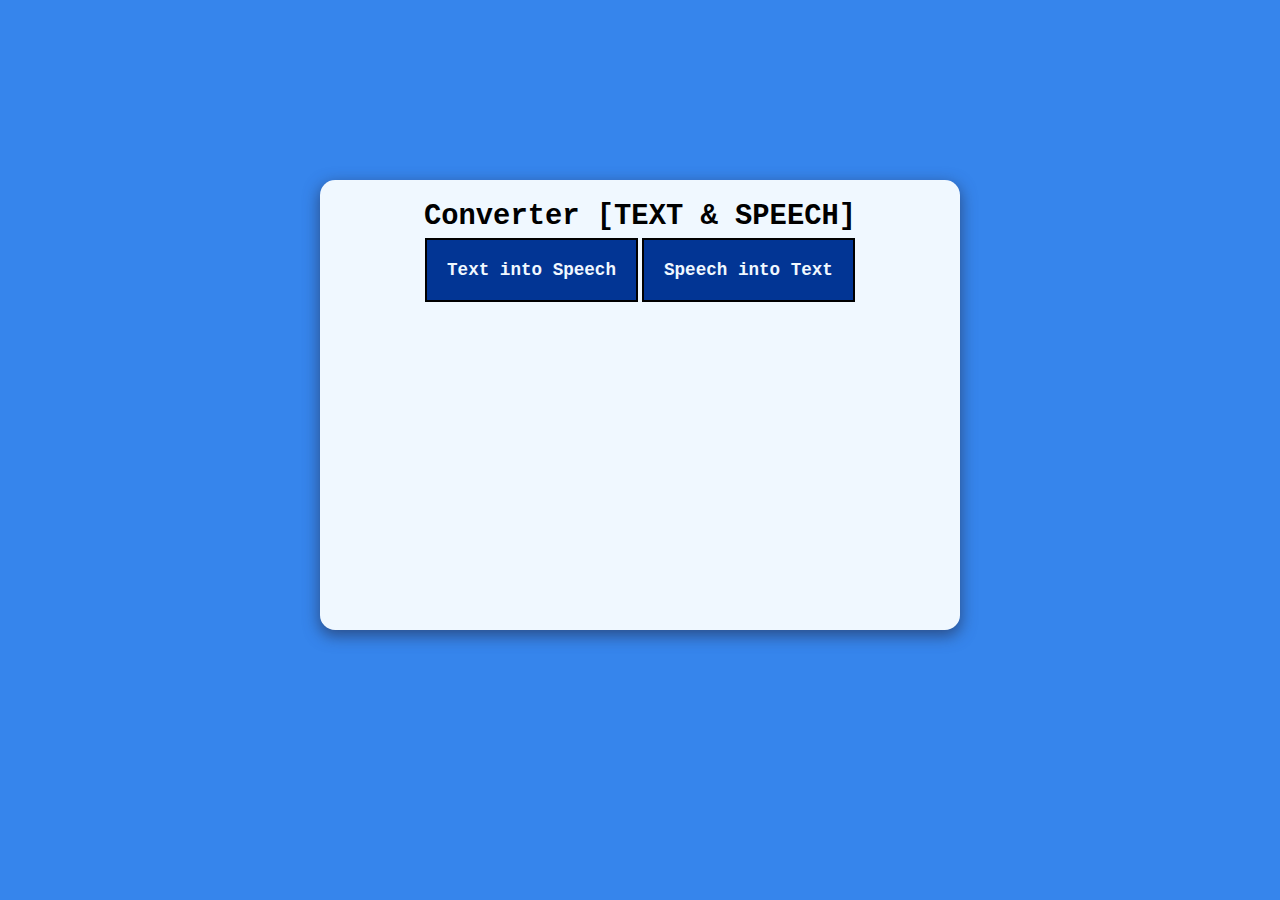
<file: index.html>
<!DOCTYPE html>
<html lang="en">

<head>
    <meta charset="UTF-8">
    <meta name="viewport" content="width=device-width, initial-scale=1.0">
    <title>text to speech && speech to text</title>
    <link rel="stylesheet" href="style.css" />
</head>

<body>

    <div class="main_container">
        <div class="model_box">
            <h1>Converter [TEXT & SPEECH]</h1>
            <div class="model_button">
                <a href="text-to-speech.html">Text into Speech</a>
                <a href="speech-to-text.html">Speech into Text</a>
            </div>
        </div>
    </div>

    <script src="script.js"></script>
</body>

</html>
</file>
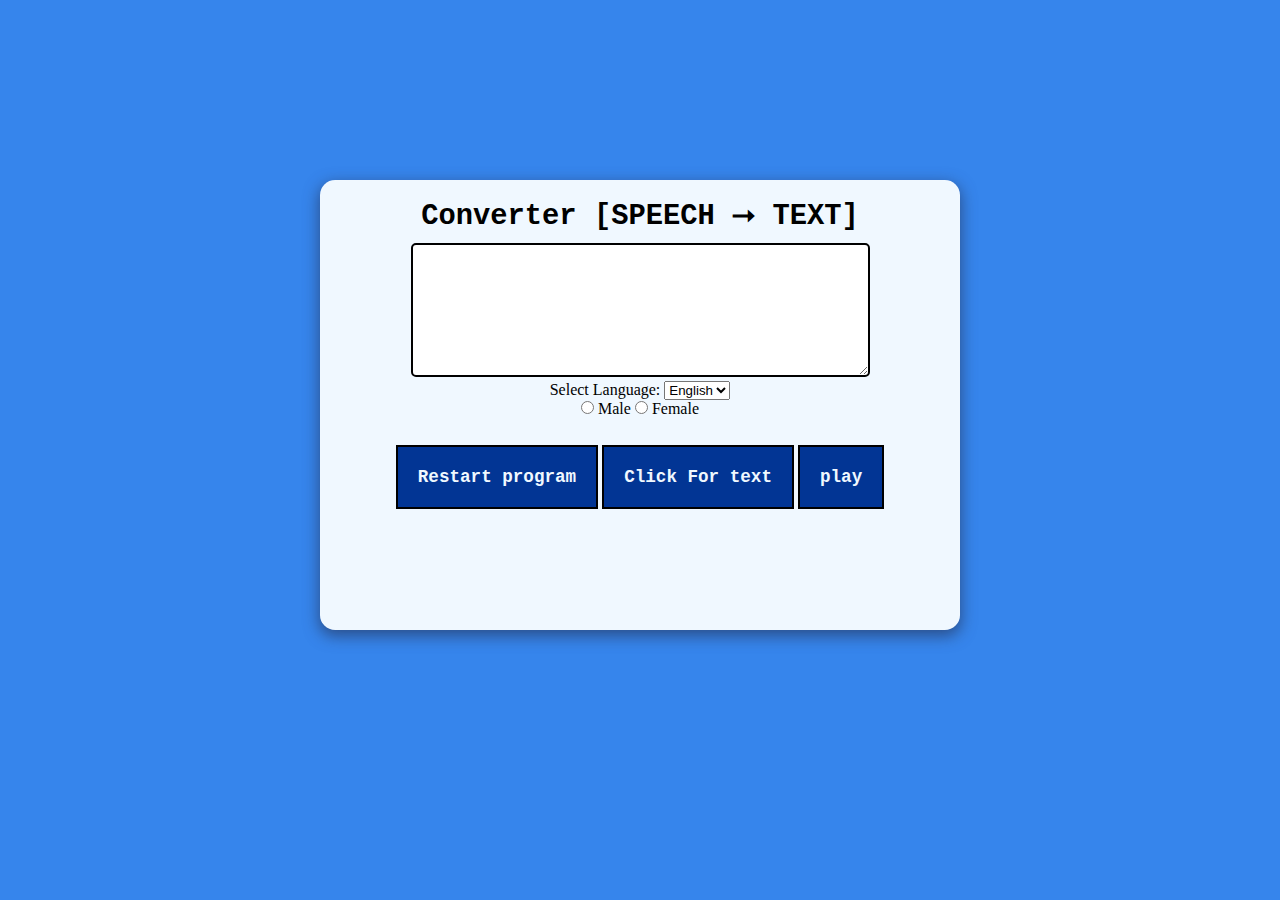
<file: speech-to-text.html>
<!DOCTYPE html>
<html lang="en">

<head>
    <meta charset="UTF-8">
    <meta name="viewport" content="width=device-width, initial-scale=1.0">
    <title>text to speech && speech to text</title>
    <link rel="stylesheet" href="style.css" />
</head>

<body>

    <div class="main_container">
        <div class="model_box">
            <h1>Converter [SPEECH &#11106; TEXT]</h1>
            <div class="textarea_sec">
                <textarea name="text_lines" cols="40" rows="5" id="textarea_part"></textarea>
                <div>
                    <label for="language_select">Select Language:</label>
                    <select id="language_select">
                        <option value="english">English</option>
                        <option value="hindi">Hindi</option>
                    </select>
                </div>
                <div>
                    <input id="voice_gender_male" type="radio" name="voice_gender" value="male">
                    <label for="voice_gender_male">Male</label>
                    
                    <input id="voice_gender_female" type="radio" name="voice_gender" value="female">
                    <label for="voice_gender_female">Female</label>
                </div>
            </div>
            <div class="model_button">
                <button id="restart">Restart program</button>
                <button id="Convert_text" onclick="Convert_text()">Click For text</button>
                <button id="Convert_Speech" onclick="Convert_Speech()">play</button>
            </div>
        </div>
    </div>

    <script src="script.js"></script>
</body>

</html>
</file>
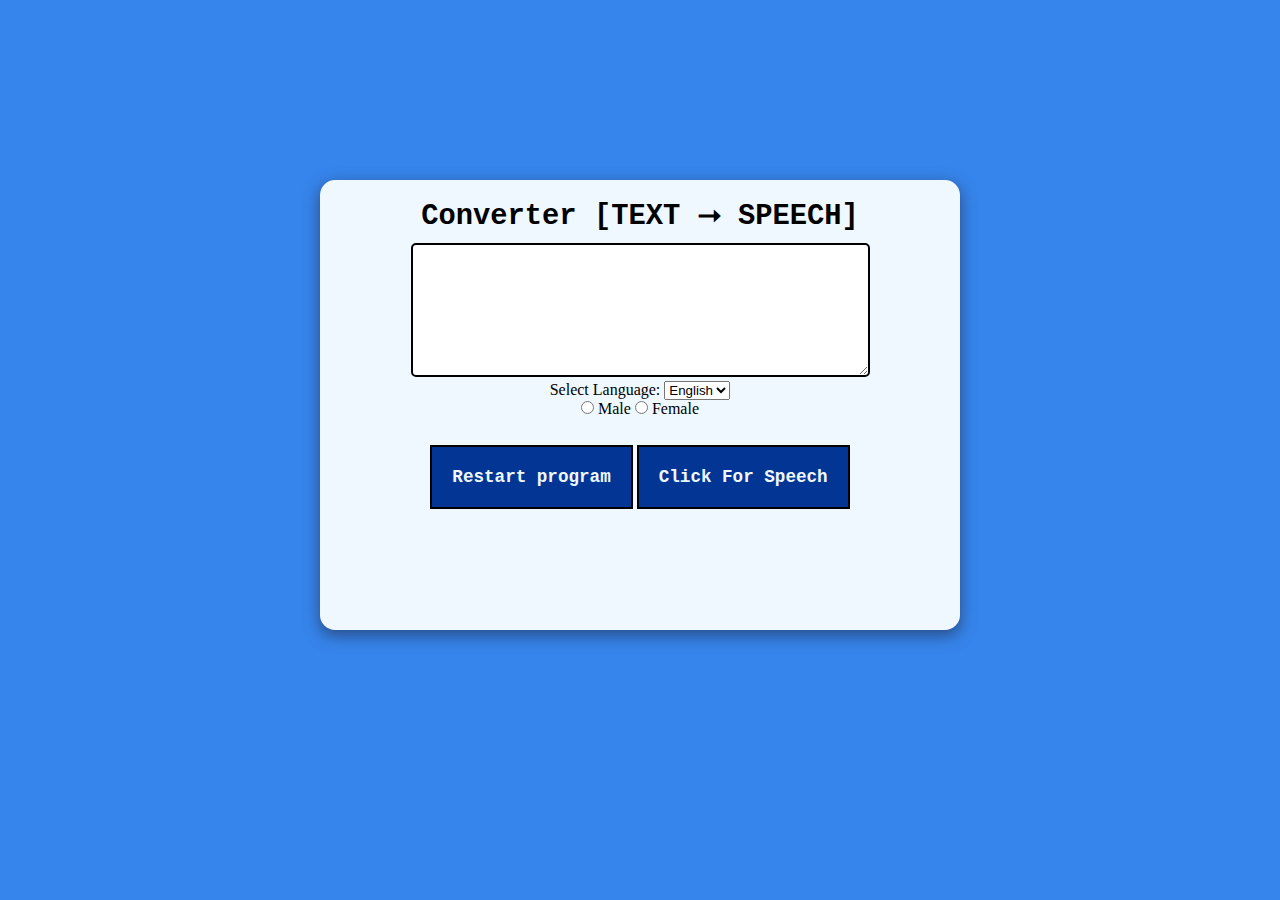
<file: text-to-speech.html>
<!DOCTYPE html>
<html lang="en">

<head>
    <meta charset="UTF-8">
    <meta name="viewport" content="width=device-width, initial-scale=1.0">
    <title>text to speech && speech to text</title>
    <link rel="stylesheet" href="style.css" />
</head>

<body>

    <div class="main_container">
        <div class="model_box">
            <h1>Converter [TEXT &#11106; SPEECH]</h1>
            <div class="textarea_sec">
                <textarea name="text_lines" cols="40" rows="5" id="textarea_part"></textarea>
                <div>
                    <label for="language_select">Select Language:</label>
                    <select id="language_select">
                        <option value="english">English</option>
                        <option value="hindi">Hindi</option>
                    </select>
                </div>
                <div>
                    <input id="voice_gender_male" type="radio" name="voice_gender" value="male">
                    <label for="voice_gender_male">Male</label>
                    
                    <input id="voice_gender_female" type="radio" name="voice_gender" value="female">
                    <label for="voice_gender_female">Female</label>
                </div>
            </div>
    
            <div class="model_button">
                <button id="restart">Restart program</button>
                <button id="Convert_Speech" onclick="Convert_Speech()">Click For Speech</button>
            </div>
        </div>
    </div>
    

    <script src="script.js"></script>
</body>

</html>
</file>
<file: style.css>
*{
    box-sizing: border-box;
    margin: 0;
    padding: 0;
}

body{
    background-color: rgba(42, 126, 235, 0.945);
}

.model_box{
    background-color: aliceblue;
    width: 50vw;
    height: 50vh;
    margin: 0 auto;
    margin-top: 20vh;
    border-radius: 4mm;
    padding: 20px;
    justify-content: center;
    align-items: center;
    box-shadow: 0px 5px 15px 0.5px rgba(39, 61, 105, 0.747);
}

.model_box h1{
    text-align: center;
    font-family:'Courier New', Courier, monospace;
    font-size: 1.8rem;
    
}

.model_button{
    margin-top: 3vh;
    text-align: center;
}

.model_button a, .model_button button{
    padding: 20px;
    border: 2px solid #000;
    background-color: rgb(2, 53, 148);
    text-decoration: none;
    color: aliceblue;
    font-size: 1.1rem;
    font-weight: bolder;
    font-family:'Courier New', Courier, monospace;

}


.textarea_sec{
    margin-top: 10px;
    text-align: center;
}

.textarea_sec textarea{
    border: 2px solid #000;
    border-radius: 5px;
    padding: 20px;
    font-size: 1rem;
    font-family: 'Courier New', Courier, monospace;
}
</file>
